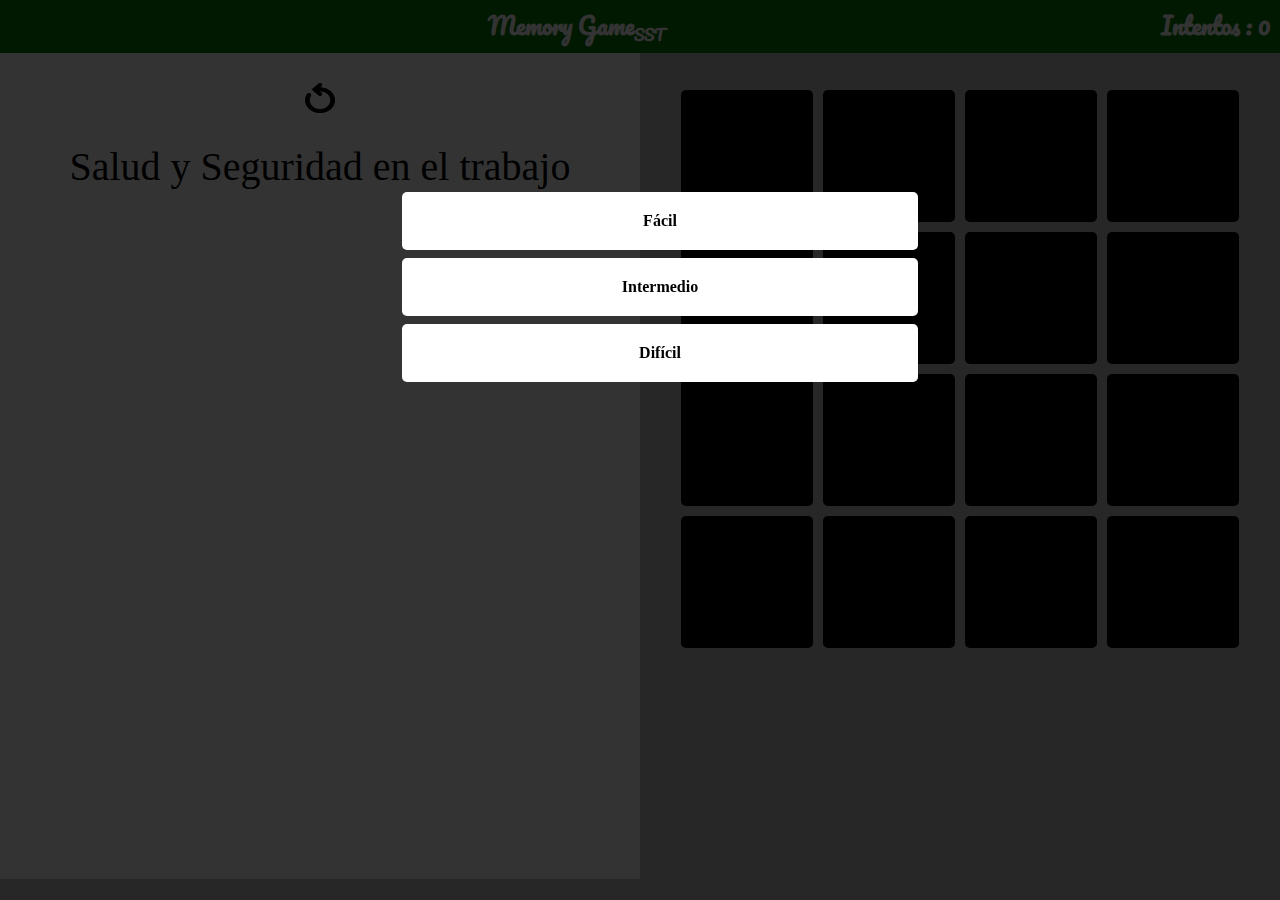
<file: puzzle.html>
<!DOCTYPE html>
<html lang="en">
    <head>
        <meta http-equiv="Content-Type" content="text/html; charset=utf-8"/> 
        <title>Puzzle</title>
        <link href="css/home.css" rel="stylesheet"> 
        <script type="text/javascript" src="js/juego.js"></script> 
        <link rel="icon" href="img/escudopaipa.jpg">
    </head>

<body onload="hideIntro();">
<div class="intro">
    <h1>Memory Game<sub>SST.</sub></h1>
</div>

<div class="difficulty">
    <ul class="difficulty-levels">
        <li onclick="setDifficulty(0)">Fácil</li>
        <li onclick="setDifficulty(1)">Intermedio</li>
        <li onclick="setDifficulty(2)">Difícil</li>
    </ul>
</div>

<div class="modal">
    <div class="alert-message">
        <h1>Game Over!</h1>
    <button onclick="hideModal(0)">Ok</button>
    </div>
</div>

<div class="modal">
    <div class="alert-message">
        <h1>¿Desea restaurar el juego? Todo el progreso se perderá.</h1>
    <button onclick="restartGame()">Restaurar</button>
    <button onclick="hideModal(1)">Cancelar</button>
    </div>
</div>

<div class="container">
    
    <div class="header">
        <h1 class="header-title">Memory Game<sub>SST</sub>
        <attempt>Intentos:</attempt>
        </h1>

    </div>
    
    <div class="leader">
        <ul class="options">
        <li onclick="document.getElementsByClassName('modal')[1].style.display='block';" title="Restart"><img src="img/restart.png"></li>
        
        </ul>

        <h1 class="leaderboard">Salud y Seguridad en el trabajo</h1>
        <ul class="score">
            
        </ul>

    </div>
    <table name='matrix' cellspacing="10">
        <tr>
            <td onclick="changeImage(this)"   class="ele" id='0'></td>
            <td onclick="changeImage(this)"   class="ele" id='1'></td>
            <td onclick="changeImage(this)"   class="ele" id='2'></td>
            <td onclick="changeImage(this)"   class="ele" id='3'></td> 
        </tr>

        <tr>
            <td onclick="changeImage(this)"   class="ele" id='4'></td>
            <td onclick="changeImage(this)"   class="ele" id='5'></td>
            <td onclick="changeImage(this)"   class="ele" id='6'></td>
            <td onclick="changeImage(this)"   class="ele" id='7'></td>
        </tr>

        <tr>
            <td onclick="changeImage(this)"   class="ele" id='8'></td>
            <td onclick="changeImage(this)"   class="ele" id='9'></td>
            <td onclick="changeImage(this)"   class="ele" id='10'></td>
            <td onclick="changeImage(this)"   class="ele" id='11'></td>     

        </tr>

        <tr>
            <td onclick="changeImage(this)"   class="ele" id='12'></td>
            <td onclick="changeImage(this)"   class="ele" id='13'></td>
            <td onclick="changeImage(this)"   class="ele" id='14'></td>
            <td onclick="changeImage(this)"   class="ele" id='15'></td>
          

        </tr>
    </table>

    <h1 class="message"></h1>
    <button class="message-button" onclick="playAgain()">Jugar de nuevo</button>
</div>
</body>
</html>
</file>
<file: css/home.css>
@import url('https://fonts.googleapis.com/css2?family=Pacifico&family=Roboto+Condensed:wght@300&display=swap');

html,body
{
    width : 100%;
    height : 100%;
    padding : 0px;
    margin : 0px;
    background-color: rgb(188, 194, 190);

}

.intro
{
    display: block;
    position: fixed;
    z-index : 1;
    width : 100%;
    height : 100%;
    background-color : white;
}

.leader
{
    display: inline-block;
    width : 50%;
    height : 91.8%;
    background-color: white;
    float: left;
    overflow: scroll;
    overflow-x: hidden;
}

.options
{
   display: block;
   margin : auto;
   padding : 0px;
   padding-top : 30px;
}

.options li
{
    display: inline;
    list-style-type: none;
    padding : 50px;
}

.options li img
{
    width : 30px;
    height : 30px;
    cursor: pointer;
}

.leaderboard
{
    display: block;
    width : 100%;
    font-family: 'Candara';
    color : black;
    font-size : 40px;
    font-weight: lighter;
}

.score
{
  float : left;
}

.score li
{
    font-family: 'Candara';
    font-size : 15px;
    color : rgb(45, 45, 46);
    display : block;
    float : left;
    margin-top : 10px;
}

.intro h1
{
font-family: 'Pacifico';
color : black;
display: block;
text-align: center;
font-size : 80px;
margin : auto;
position: relative;
top : 30%;
}

.intro h1 sub
{
font-size : 30px;
}

.names
{
    display: block !important;
    font-family: Roboto !important;
    font-size : 20px !important;
    text-align: center !important;
    font-weight: lighter;
}
table[name='matrix']
{
    display: none;
    padding : 0px;
    position: relative;
    top : 3%;

}

table[name='matrix'] tr td{
    width : 130px;
    height  : 130px;
    background-color: black;
    border-radius: 5px;
    transition: background-color 0.4s linear;
}

.ele
{
    background-repeat: no-repeat;
    background-size: 100% 100%;
}
.container
{
    display : block;
    width : 100%;
    height : 100%;
    text-align : center;
    margin : auto;
}

.header
{
    display: block;
    position: relative;
    top : 0px;
    left : 0px;
    right : 0px;
    padding : 0px;
    margin : 0px;
    width : 100%;
    background-color: #097709;
    text-align: center;
}

.header-title
{
    display: block;
    width : inherit;
    font-family : 'Pacifico';
    color : white;
    font-size : 23px;
    padding : 0px;
    padding-top: 5px;
    padding-bottom: 5px;
    margin : 0px;
    margin-left: -10px;
}

.header-title sub
{
    font-size : 15px;
}

.header-title attempt
{
    float : right;
}

.difficulty
{
    position: fixed;
    display: none;
    width : 100%;
    height : 100%;
    background-color : rgba(0,0,0,0.8);
    z-index : 1;
    text-align: center;
}

.difficulty-levels
{
    display: block;
    margin : auto;
    margin-top : 15%;
}

.difficulty-levels li
{
    list-style-type: none;
    width : 40%;
    background-color: white;
    color : black;
    border-radius: 5px;
    padding : 20px 10px 20px 10px;
    margin : auto;
    font-family: Roboto;
    font-weight: bold;
    margin-top : 8px;
    cursor: pointer;
}

.modal
{
    position: fixed;
    display: none;
    width : 100%;
    height : 100%;
    background-color : rgba(0,0,0,0.8);
    z-index : 1;
    text-align: center;
}

.alert-message
{
    display: block;
    width : 30%;
    height : 30%;
    background-color : white;
    border-radius : 5px;
    margin: auto;
    margin-top: 15%;
}

.alert-message h1
{
    font-family: 'Calibri';
    font-size : 30px;
    display: block;
    text-align: center;
    padding-top: 10%;
}

.alert-message button
{
    width : 20%;
    height : 20%;
    background-color: cadetblue;
    color : white;
    font-family: 'Calibri';
    font-size : 13px;
    border-width: 0px;
    cursor: pointer;
}
.alert-message button:hover{
    opacity: 0.5;
}
.message
{
    display : none;
    width : 100%;
    font-family: Arial;
    color : black;
    font-weight: lighter;
    font-size : 25px;
    margin : auto;
    position: relative;
    top : 30%;
}

.message-button
{
    display: none;
    width : 90px;
    height : 45px;
    border-width : 0px;
    color : black;
    background-color : white;
    position: relative;
    top : 35%;
    margin : auto;
    border-radius : 5px;
}

@media only screen and (max-width : 1140px)
{
    .leader
    {
    width :35%;
    }

}

@media only screen and (max-width : 1140px)
{
    .leader
    {
    width :100%;
    }
}
</file>
